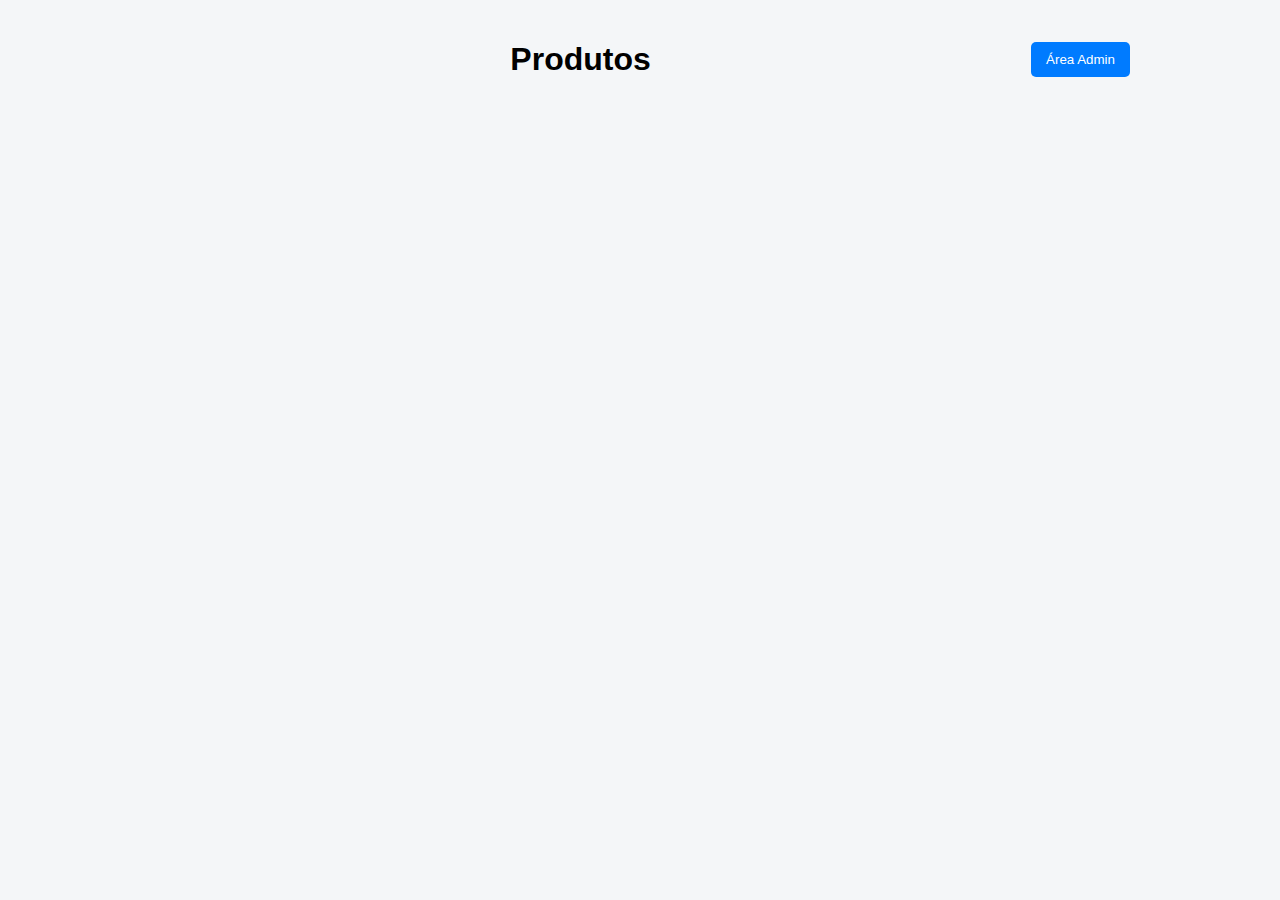
<file: index.html>
<!DOCTYPE html>
<html lang="pt-BR">
<head>
<meta charset="UTF-8">
<title>Catálogo</title>
<link rel="stylesheet" href="style.css">
</head>
<body>

<div class="container">

    <div class="topo">
        <h1>Produtos</h1>

        <a href="login.html">
        <button>Área Admin</button>
        </a>
    </div>


<div class="produtos" id="lista"></div>

</div>

<script src="script.js"></script>

</body>
</html>
</file>
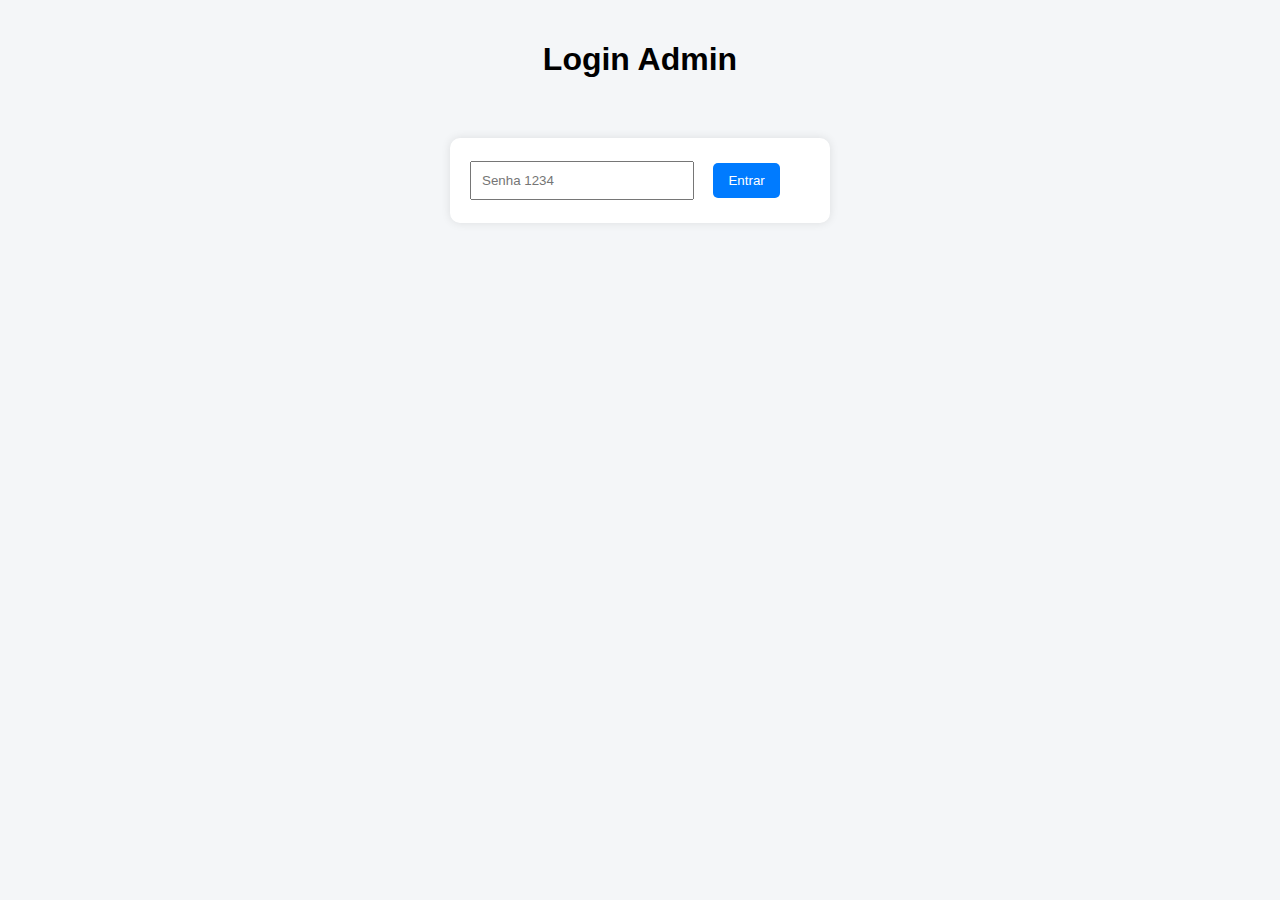
<file: admin.html>
<!DOCTYPE html>
<html>
<head>
<meta charset="UTF-8">
<title>Admin</title>
<link rel="stylesheet" href="style.css">
</head>
<body>

<div class="container">

    <div class="topo">
        <h1>Modo Admin</h1>

        <button onclick="logout()">Sair</button>
    </div>


<div class="form">

<input type="text" id="nome" placeholder="Nome">
<input type="number" id="preco" placeholder="Preço">

<label class="upload-btn">
    Selecionar imagem
    <input type="file" id="imagem" accept="image/*" hidden>
</label>

<span id="nomeArquivo"></span>

<button class="btn-add" onclick="adicionarProduto()">Adicionar</button>

</div>

<div class="produtos" id="lista"></div>

</div>

<script src="script.js"></script>

<script>

if(localStorage.getItem("logado") !== "true"){

    window.location.href = "login.html"

}

function logout(){

    localStorage.removeItem("logado")

    window.location.href = "index.html"

}

</script>

</body>
</html>
</file>
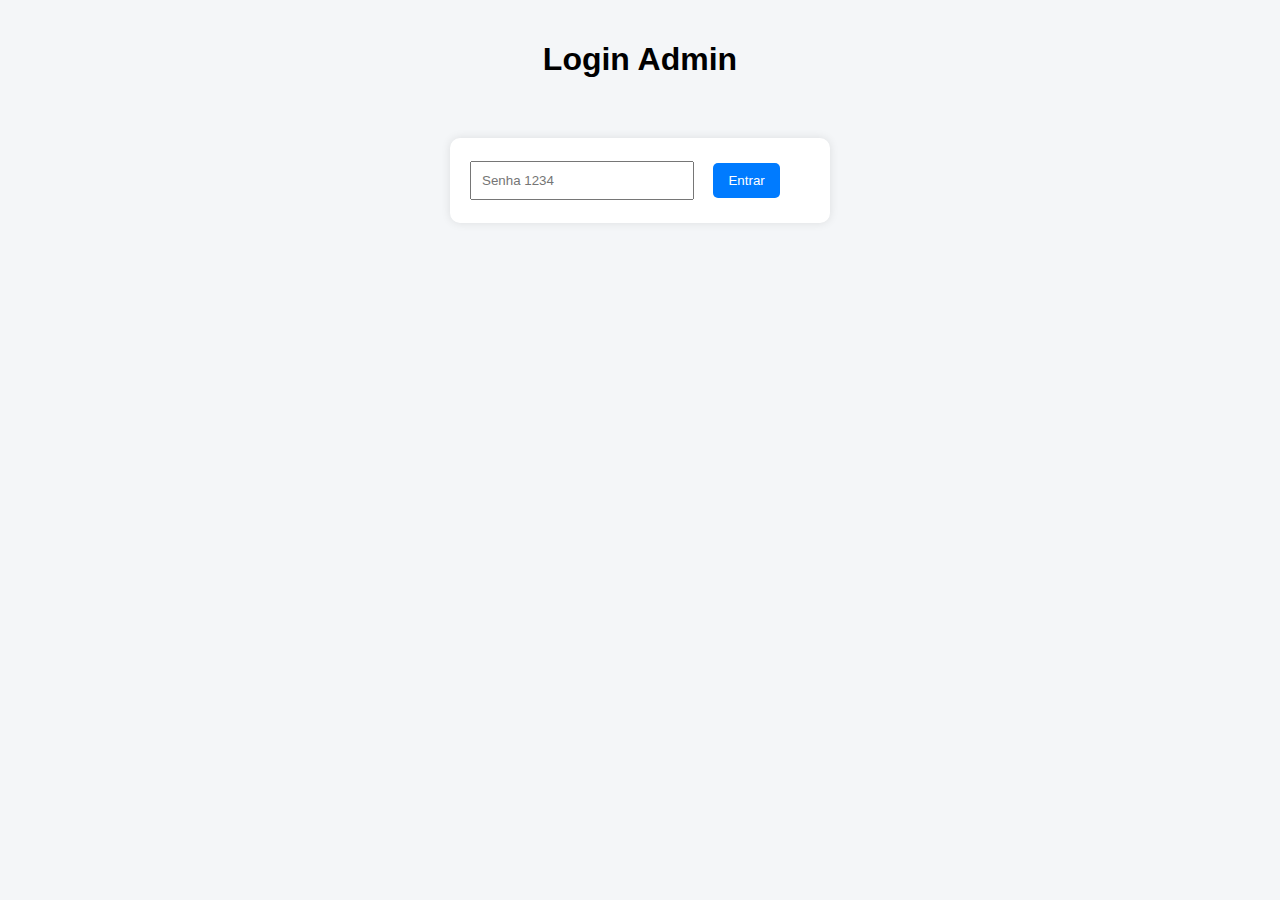
<file: login.html>
<!DOCTYPE html>
<html>
<head>
<meta charset="UTF-8">
<title>Login</title>
<link rel="stylesheet" href="style.css">
</head>
<body>

<div class="container">

<h1>Login Admin</h1>

<div class="login">
    <input type="password" id="senha" placeholder="Senha 1234">

    <button onclick="login()">Entrar</button>

</div>

</div>

<script>

function login(){

    let senha = document.getElementById("senha").value

    if(senha === "1234"){

        localStorage.setItem("logado", "true")

        window.location.href = "admin.html"

    }else{

        alert("Senha incorreta")

    }
}

</script>

</body>
</html>
</file>
<file: style.css>
body{
    font-family: Arial;
    background: #f4f6f8;
    margin: 0;
    padding: 20px;
}

h1{
    text-align: center;
    margin-left: auto;
    margin-right: auto;
}

.container{
    max-width: 1000px;
    margin: auto;
}

.topo{
    display: flex;
    justify-content: space-between;
    align-items: center;
    margin-bottom: 20px;
}

.form{
    background: white;
    padding: 15px;
    border-radius: 10px;
    margin-bottom: 20px;
    box-shadow: 0 0 10px rgba(0,0,0,0.1);
}

input{
    padding: 10px;
    margin: 5px;
    width: 200px;
}

button{
    padding: 10px 15px;
    border: none;
    background: #007bff;
    color: white;
    cursor: pointer;
    border-radius: 5px;
    margin: 10px;
}

button:hover{
    background: #0056b3;
}

.produtos{
    display: flex;
    flex-wrap: wrap;
    gap: 15px;
}

.produto{
    background: white;
    padding: 10px;
    border-radius: 10px;
    width: 200px;
    box-shadow: 0 0 10px rgba(0,0,0,0.1);
    margin: 9px;
    text-align: center;
}

.produto img{
    width: 100%;
    height: 150px;
    object-fit: cover;
    border-radius: 5px;
}

.btn-remover{
    background: red;
    margin-top: 5px;
}

.btn-remover:hover {
    background: rgb(192, 1, 1);
}

.login {
    background: white;
    padding: 15px;
    border-radius: 10px;
    margin-bottom: 20px;
    box-shadow: 0 0 10px rgba(0,0,0,0.1);
    width: 350px;
    margin-left: auto;
    margin-right: auto;
    margin-top: 60px;
}

.upload-btn{
    display: inline-flex;
    align-items: center;
    justify-content: center;
    height: 34px;
    padding: 0 20px;
    background: #007bff;
    color: white;
    border: none;
    border-radius: 6px;
    cursor: pointer;
    font-size: 16px;
    font-family: Arial;
}

.upload-btn:hover{
    background: #0056b3;
}

.btn-add {
   margin-right: 50px;
}
</file>
